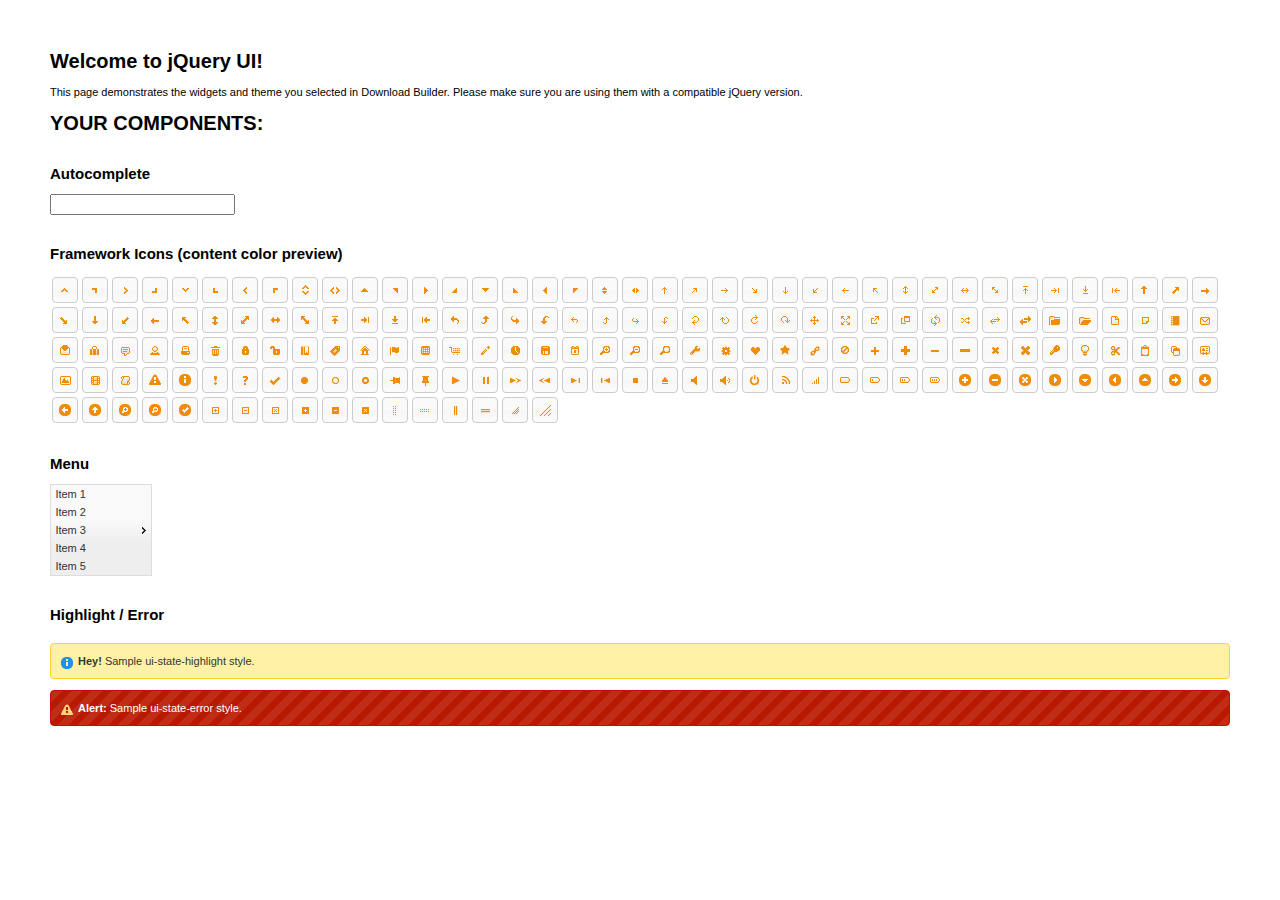
<file: static/jquery-ui/index.html>
<!doctype html>
<html lang="us">
<head>
	<meta charset="utf-8">
	<title>jQuery UI Example Page</title>
	<link href="jquery-ui.css" rel="stylesheet">
	<style>
	body{
		font: 62.5% "Trebuchet MS", sans-serif;
		margin: 50px;
	}
	.demoHeaders {
		margin-top: 2em;
	}
	#dialog-link {
		padding: .4em 1em .4em 20px;
		text-decoration: none;
		position: relative;
	}
	#dialog-link span.ui-icon {
		margin: 0 5px 0 0;
		position: absolute;
		left: .2em;
		top: 50%;
		margin-top: -8px;
	}
	#icons {
		margin: 0;
		padding: 0;
	}
	#icons li {
		margin: 2px;
		position: relative;
		padding: 4px 0;
		cursor: pointer;
		float: left;
		list-style: none;
	}
	#icons span.ui-icon {
		float: left;
		margin: 0 4px;
	}
	.fakewindowcontain .ui-widget-overlay {
		position: absolute;
	}
	select {
		width: 200px;
	}
	</style>
</head>
<body>

<h1>Welcome to jQuery UI!</h1>

<div class="ui-widget">
	<p>This page demonstrates the widgets and theme you selected in Download Builder. Please make sure you are using them with a compatible jQuery version.</p>
</div>

<h1>YOUR COMPONENTS:</h1>




<!-- Autocomplete -->
<h2 class="demoHeaders">Autocomplete</h2>
<div>
	<input id="autocomplete" title="type &quot;a&quot;">
</div>









<h2 class="demoHeaders">Framework Icons (content color preview)</h2>
<ul id="icons" class="ui-widget ui-helper-clearfix">
	<li class="ui-state-default ui-corner-all" title=".ui-icon-carat-1-n"><span class="ui-icon ui-icon-carat-1-n"></span></li>
	<li class="ui-state-default ui-corner-all" title=".ui-icon-carat-1-ne"><span class="ui-icon ui-icon-carat-1-ne"></span></li>
	<li class="ui-state-default ui-corner-all" title=".ui-icon-carat-1-e"><span class="ui-icon ui-icon-carat-1-e"></span></li>
	<li class="ui-state-default ui-corner-all" title=".ui-icon-carat-1-se"><span class="ui-icon ui-icon-carat-1-se"></span></li>
	<li class="ui-state-default ui-corner-all" title=".ui-icon-carat-1-s"><span class="ui-icon ui-icon-carat-1-s"></span></li>
	<li class="ui-state-default ui-corner-all" title=".ui-icon-carat-1-sw"><span class="ui-icon ui-icon-carat-1-sw"></span></li>
	<li class="ui-state-default ui-corner-all" title=".ui-icon-carat-1-w"><span class="ui-icon ui-icon-carat-1-w"></span></li>
	<li class="ui-state-default ui-corner-all" title=".ui-icon-carat-1-nw"><span class="ui-icon ui-icon-carat-1-nw"></span></li>
	<li class="ui-state-default ui-corner-all" title=".ui-icon-carat-2-n-s"><span class="ui-icon ui-icon-carat-2-n-s"></span></li>
	<li class="ui-state-default ui-corner-all" title=".ui-icon-carat-2-e-w"><span class="ui-icon ui-icon-carat-2-e-w"></span></li>
	<li class="ui-state-default ui-corner-all" title=".ui-icon-triangle-1-n"><span class="ui-icon ui-icon-triangle-1-n"></span></li>
	<li class="ui-state-default ui-corner-all" title=".ui-icon-triangle-1-ne"><span class="ui-icon ui-icon-triangle-1-ne"></span></li>
	<li class="ui-state-default ui-corner-all" title=".ui-icon-triangle-1-e"><span class="ui-icon ui-icon-triangle-1-e"></span></li>
	<li class="ui-state-default ui-corner-all" title=".ui-icon-triangle-1-se"><span class="ui-icon ui-icon-triangle-1-se"></span></li>
	<li class="ui-state-default ui-corner-all" title=".ui-icon-triangle-1-s"><span class="ui-icon ui-icon-triangle-1-s"></span></li>
	<li class="ui-state-default ui-corner-all" title=".ui-icon-triangle-1-sw"><span class="ui-icon ui-icon-triangle-1-sw"></span></li>
	<li class="ui-state-default ui-corner-all" title=".ui-icon-triangle-1-w"><span class="ui-icon ui-icon-triangle-1-w"></span></li>
	<li class="ui-state-default ui-corner-all" title=".ui-icon-triangle-1-nw"><span class="ui-icon ui-icon-triangle-1-nw"></span></li>
	<li class="ui-state-default ui-corner-all" title=".ui-icon-triangle-2-n-s"><span class="ui-icon ui-icon-triangle-2-n-s"></span></li>
	<li class="ui-state-default ui-corner-all" title=".ui-icon-triangle-2-e-w"><span class="ui-icon ui-icon-triangle-2-e-w"></span></li>
	<li class="ui-state-default ui-corner-all" title=".ui-icon-arrow-1-n"><span class="ui-icon ui-icon-arrow-1-n"></span></li>
	<li class="ui-state-default ui-corner-all" title=".ui-icon-arrow-1-ne"><span class="ui-icon ui-icon-arrow-1-ne"></span></li>
	<li class="ui-state-default ui-corner-all" title=".ui-icon-arrow-1-e"><span class="ui-icon ui-icon-arrow-1-e"></span></li>
	<li class="ui-state-default ui-corner-all" title=".ui-icon-arrow-1-se"><span class="ui-icon ui-icon-arrow-1-se"></span></li>
	<li class="ui-state-default ui-corner-all" title=".ui-icon-arrow-1-s"><span class="ui-icon ui-icon-arrow-1-s"></span></li>
	<li class="ui-state-default ui-corner-all" title=".ui-icon-arrow-1-sw"><span class="ui-icon ui-icon-arrow-1-sw"></span></li>
	<li class="ui-state-default ui-corner-all" title=".ui-icon-arrow-1-w"><span class="ui-icon ui-icon-arrow-1-w"></span></li>
	<li class="ui-state-default ui-corner-all" title=".ui-icon-arrow-1-nw"><span class="ui-icon ui-icon-arrow-1-nw"></span></li>
	<li class="ui-state-default ui-corner-all" title=".ui-icon-arrow-2-n-s"><span class="ui-icon ui-icon-arrow-2-n-s"></span></li>
	<li class="ui-state-default ui-corner-all" title=".ui-icon-arrow-2-ne-sw"><span class="ui-icon ui-icon-arrow-2-ne-sw"></span></li>
	<li class="ui-state-default ui-corner-all" title=".ui-icon-arrow-2-e-w"><span class="ui-icon ui-icon-arrow-2-e-w"></span></li>
	<li class="ui-state-default ui-corner-all" title=".ui-icon-arrow-2-se-nw"><span class="ui-icon ui-icon-arrow-2-se-nw"></span></li>
	<li class="ui-state-default ui-corner-all" title=".ui-icon-arrowstop-1-n"><span class="ui-icon ui-icon-arrowstop-1-n"></span></li>
	<li class="ui-state-default ui-corner-all" title=".ui-icon-arrowstop-1-e"><span class="ui-icon ui-icon-arrowstop-1-e"></span></li>
	<li class="ui-state-default ui-corner-all" title=".ui-icon-arrowstop-1-s"><span class="ui-icon ui-icon-arrowstop-1-s"></span></li>
	<li class="ui-state-default ui-corner-all" title=".ui-icon-arrowstop-1-w"><span class="ui-icon ui-icon-arrowstop-1-w"></span></li>
	<li class="ui-state-default ui-corner-all" title=".ui-icon-arrowthick-1-n"><span class="ui-icon ui-icon-arrowthick-1-n"></span></li>
	<li class="ui-state-default ui-corner-all" title=".ui-icon-arrowthick-1-ne"><span class="ui-icon ui-icon-arrowthick-1-ne"></span></li>
	<li class="ui-state-default ui-corner-all" title=".ui-icon-arrowthick-1-e"><span class="ui-icon ui-icon-arrowthick-1-e"></span></li>
	<li class="ui-state-default ui-corner-all" title=".ui-icon-arrowthick-1-se"><span class="ui-icon ui-icon-arrowthick-1-se"></span></li>
	<li class="ui-state-default ui-corner-all" title=".ui-icon-arrowthick-1-s"><span class="ui-icon ui-icon-arrowthick-1-s"></span></li>
	<li class="ui-state-default ui-corner-all" title=".ui-icon-arrowthick-1-sw"><span class="ui-icon ui-icon-arrowthick-1-sw"></span></li>
	<li class="ui-state-default ui-corner-all" title=".ui-icon-arrowthick-1-w"><span class="ui-icon ui-icon-arrowthick-1-w"></span></li>
	<li class="ui-state-default ui-corner-all" title=".ui-icon-arrowthick-1-nw"><span class="ui-icon ui-icon-arrowthick-1-nw"></span></li>
	<li class="ui-state-default ui-corner-all" title=".ui-icon-arrowthick-2-n-s"><span class="ui-icon ui-icon-arrowthick-2-n-s"></span></li>
	<li class="ui-state-default ui-corner-all" title=".ui-icon-arrowthick-2-ne-sw"><span class="ui-icon ui-icon-arrowthick-2-ne-sw"></span></li>
	<li class="ui-state-default ui-corner-all" title=".ui-icon-arrowthick-2-e-w"><span class="ui-icon ui-icon-arrowthick-2-e-w"></span></li>
	<li class="ui-state-default ui-corner-all" title=".ui-icon-arrowthick-2-se-nw"><span class="ui-icon ui-icon-arrowthick-2-se-nw"></span></li>
	<li class="ui-state-default ui-corner-all" title=".ui-icon-arrowthickstop-1-n"><span class="ui-icon ui-icon-arrowthickstop-1-n"></span></li>
	<li class="ui-state-default ui-corner-all" title=".ui-icon-arrowthickstop-1-e"><span class="ui-icon ui-icon-arrowthickstop-1-e"></span></li>
	<li class="ui-state-default ui-corner-all" title=".ui-icon-arrowthickstop-1-s"><span class="ui-icon ui-icon-arrowthickstop-1-s"></span></li>
	<li class="ui-state-default ui-corner-all" title=".ui-icon-arrowthickstop-1-w"><span class="ui-icon ui-icon-arrowthickstop-1-w"></span></li>
	<li class="ui-state-default ui-corner-all" title=".ui-icon-arrowreturnthick-1-w"><span class="ui-icon ui-icon-arrowreturnthick-1-w"></span></li>
	<li class="ui-state-default ui-corner-all" title=".ui-icon-arrowreturnthick-1-n"><span class="ui-icon ui-icon-arrowreturnthick-1-n"></span></li>
	<li class="ui-state-default ui-corner-all" title=".ui-icon-arrowreturnthick-1-e"><span class="ui-icon ui-icon-arrowreturnthick-1-e"></span></li>
	<li class="ui-state-default ui-corner-all" title=".ui-icon-arrowreturnthick-1-s"><span class="ui-icon ui-icon-arrowreturnthick-1-s"></span></li>
	<li class="ui-state-default ui-corner-all" title=".ui-icon-arrowreturn-1-w"><span class="ui-icon ui-icon-arrowreturn-1-w"></span></li>
	<li class="ui-state-default ui-corner-all" title=".ui-icon-arrowreturn-1-n"><span class="ui-icon ui-icon-arrowreturn-1-n"></span></li>
	<li class="ui-state-default ui-corner-all" title=".ui-icon-arrowreturn-1-e"><span class="ui-icon ui-icon-arrowreturn-1-e"></span></li>
	<li class="ui-state-default ui-corner-all" title=".ui-icon-arrowreturn-1-s"><span class="ui-icon ui-icon-arrowreturn-1-s"></span></li>
	<li class="ui-state-default ui-corner-all" title=".ui-icon-arrowrefresh-1-w"><span class="ui-icon ui-icon-arrowrefresh-1-w"></span></li>
	<li class="ui-state-default ui-corner-all" title=".ui-icon-arrowrefresh-1-n"><span class="ui-icon ui-icon-arrowrefresh-1-n"></span></li>
	<li class="ui-state-default ui-corner-all" title=".ui-icon-arrowrefresh-1-e"><span class="ui-icon ui-icon-arrowrefresh-1-e"></span></li>
	<li class="ui-state-default ui-corner-all" title=".ui-icon-arrowrefresh-1-s"><span class="ui-icon ui-icon-arrowrefresh-1-s"></span></li>
	<li class="ui-state-default ui-corner-all" title=".ui-icon-arrow-4"><span class="ui-icon ui-icon-arrow-4"></span></li>
	<li class="ui-state-default ui-corner-all" title=".ui-icon-arrow-4-diag"><span class="ui-icon ui-icon-arrow-4-diag"></span></li>
	<li class="ui-state-default ui-corner-all" title=".ui-icon-extlink"><span class="ui-icon ui-icon-extlink"></span></li>
	<li class="ui-state-default ui-corner-all" title=".ui-icon-newwin"><span class="ui-icon ui-icon-newwin"></span></li>
	<li class="ui-state-default ui-corner-all" title=".ui-icon-refresh"><span class="ui-icon ui-icon-refresh"></span></li>
	<li class="ui-state-default ui-corner-all" title=".ui-icon-shuffle"><span class="ui-icon ui-icon-shuffle"></span></li>
	<li class="ui-state-default ui-corner-all" title=".ui-icon-transfer-e-w"><span class="ui-icon ui-icon-transfer-e-w"></span></li>
	<li class="ui-state-default ui-corner-all" title=".ui-icon-transferthick-e-w"><span class="ui-icon ui-icon-transferthick-e-w"></span></li>
	<li class="ui-state-default ui-corner-all" title=".ui-icon-folder-collapsed"><span class="ui-icon ui-icon-folder-collapsed"></span></li>
	<li class="ui-state-default ui-corner-all" title=".ui-icon-folder-open"><span class="ui-icon ui-icon-folder-open"></span></li>
	<li class="ui-state-default ui-corner-all" title=".ui-icon-document"><span class="ui-icon ui-icon-document"></span></li>
	<li class="ui-state-default ui-corner-all" title=".ui-icon-document-b"><span class="ui-icon ui-icon-document-b"></span></li>
	<li class="ui-state-default ui-corner-all" title=".ui-icon-note"><span class="ui-icon ui-icon-note"></span></li>
	<li class="ui-state-default ui-corner-all" title=".ui-icon-mail-closed"><span class="ui-icon ui-icon-mail-closed"></span></li>
	<li class="ui-state-default ui-corner-all" title=".ui-icon-mail-open"><span class="ui-icon ui-icon-mail-open"></span></li>
	<li class="ui-state-default ui-corner-all" title=".ui-icon-suitcase"><span class="ui-icon ui-icon-suitcase"></span></li>
	<li class="ui-state-default ui-corner-all" title=".ui-icon-comment"><span class="ui-icon ui-icon-comment"></span></li>
	<li class="ui-state-default ui-corner-all" title=".ui-icon-person"><span class="ui-icon ui-icon-person"></span></li>
	<li class="ui-state-default ui-corner-all" title=".ui-icon-print"><span class="ui-icon ui-icon-print"></span></li>
	<li class="ui-state-default ui-corner-all" title=".ui-icon-trash"><span class="ui-icon ui-icon-trash"></span></li>
	<li class="ui-state-default ui-corner-all" title=".ui-icon-locked"><span class="ui-icon ui-icon-locked"></span></li>
	<li class="ui-state-default ui-corner-all" title=".ui-icon-unlocked"><span class="ui-icon ui-icon-unlocked"></span></li>
	<li class="ui-state-default ui-corner-all" title=".ui-icon-bookmark"><span class="ui-icon ui-icon-bookmark"></span></li>
	<li class="ui-state-default ui-corner-all" title=".ui-icon-tag"><span class="ui-icon ui-icon-tag"></span></li>
	<li class="ui-state-default ui-corner-all" title=".ui-icon-home"><span class="ui-icon ui-icon-home"></span></li>
	<li class="ui-state-default ui-corner-all" title=".ui-icon-flag"><span class="ui-icon ui-icon-flag"></span></li>
	<li class="ui-state-default ui-corner-all" title=".ui-icon-calculator"><span class="ui-icon ui-icon-calculator"></span></li>
	<li class="ui-state-default ui-corner-all" title=".ui-icon-cart"><span class="ui-icon ui-icon-cart"></span></li>
	<li class="ui-state-default ui-corner-all" title=".ui-icon-pencil"><span class="ui-icon ui-icon-pencil"></span></li>
	<li class="ui-state-default ui-corner-all" title=".ui-icon-clock"><span class="ui-icon ui-icon-clock"></span></li>
	<li class="ui-state-default ui-corner-all" title=".ui-icon-disk"><span class="ui-icon ui-icon-disk"></span></li>
	<li class="ui-state-default ui-corner-all" title=".ui-icon-calendar"><span class="ui-icon ui-icon-calendar"></span></li>
	<li class="ui-state-default ui-corner-all" title=".ui-icon-zoomin"><span class="ui-icon ui-icon-zoomin"></span></li>
	<li class="ui-state-default ui-corner-all" title=".ui-icon-zoomout"><span class="ui-icon ui-icon-zoomout"></span></li>
	<li class="ui-state-default ui-corner-all" title=".ui-icon-search"><span class="ui-icon ui-icon-search"></span></li>
	<li class="ui-state-default ui-corner-all" title=".ui-icon-wrench"><span class="ui-icon ui-icon-wrench"></span></li>
	<li class="ui-state-default ui-corner-all" title=".ui-icon-gear"><span class="ui-icon ui-icon-gear"></span></li>
	<li class="ui-state-default ui-corner-all" title=".ui-icon-heart"><span class="ui-icon ui-icon-heart"></span></li>
	<li class="ui-state-default ui-corner-all" title=".ui-icon-star"><span class="ui-icon ui-icon-star"></span></li>
	<li class="ui-state-default ui-corner-all" title=".ui-icon-link"><span class="ui-icon ui-icon-link"></span></li>
	<li class="ui-state-default ui-corner-all" title=".ui-icon-cancel"><span class="ui-icon ui-icon-cancel"></span></li>
	<li class="ui-state-default ui-corner-all" title=".ui-icon-plus"><span class="ui-icon ui-icon-plus"></span></li>
	<li class="ui-state-default ui-corner-all" title=".ui-icon-plusthick"><span class="ui-icon ui-icon-plusthick"></span></li>
	<li class="ui-state-default ui-corner-all" title=".ui-icon-minus"><span class="ui-icon ui-icon-minus"></span></li>
	<li class="ui-state-default ui-corner-all" title=".ui-icon-minusthick"><span class="ui-icon ui-icon-minusthick"></span></li>
	<li class="ui-state-default ui-corner-all" title=".ui-icon-close"><span class="ui-icon ui-icon-close"></span></li>
	<li class="ui-state-default ui-corner-all" title=".ui-icon-closethick"><span class="ui-icon ui-icon-closethick"></span></li>
	<li class="ui-state-default ui-corner-all" title=".ui-icon-key"><span class="ui-icon ui-icon-key"></span></li>
	<li class="ui-state-default ui-corner-all" title=".ui-icon-lightbulb"><span class="ui-icon ui-icon-lightbulb"></span></li>
	<li class="ui-state-default ui-corner-all" title=".ui-icon-scissors"><span class="ui-icon ui-icon-scissors"></span></li>
	<li class="ui-state-default ui-corner-all" title=".ui-icon-clipboard"><span class="ui-icon ui-icon-clipboard"></span></li>
	<li class="ui-state-default ui-corner-all" title=".ui-icon-copy"><span class="ui-icon ui-icon-copy"></span></li>
	<li class="ui-state-default ui-corner-all" title=".ui-icon-contact"><span class="ui-icon ui-icon-contact"></span></li>
	<li class="ui-state-default ui-corner-all" title=".ui-icon-image"><span class="ui-icon ui-icon-image"></span></li>
	<li class="ui-state-default ui-corner-all" title=".ui-icon-video"><span class="ui-icon ui-icon-video"></span></li>
	<li class="ui-state-default ui-corner-all" title=".ui-icon-script"><span class="ui-icon ui-icon-script"></span></li>
	<li class="ui-state-default ui-corner-all" title=".ui-icon-alert"><span class="ui-icon ui-icon-alert"></span></li>
	<li class="ui-state-default ui-corner-all" title=".ui-icon-info"><span class="ui-icon ui-icon-info"></span></li>
	<li class="ui-state-default ui-corner-all" title=".ui-icon-notice"><span class="ui-icon ui-icon-notice"></span></li>
	<li class="ui-state-default ui-corner-all" title=".ui-icon-help"><span class="ui-icon ui-icon-help"></span></li>
	<li class="ui-state-default ui-corner-all" title=".ui-icon-check"><span class="ui-icon ui-icon-check"></span></li>
	<li class="ui-state-default ui-corner-all" title=".ui-icon-bullet"><span class="ui-icon ui-icon-bullet"></span></li>
	<li class="ui-state-default ui-corner-all" title=".ui-icon-radio-off"><span class="ui-icon ui-icon-radio-off"></span></li>
	<li class="ui-state-default ui-corner-all" title=".ui-icon-radio-on"><span class="ui-icon ui-icon-radio-on"></span></li>
	<li class="ui-state-default ui-corner-all" title=".ui-icon-pin-w"><span class="ui-icon ui-icon-pin-w"></span></li>
	<li class="ui-state-default ui-corner-all" title=".ui-icon-pin-s"><span class="ui-icon ui-icon-pin-s"></span></li>
	<li class="ui-state-default ui-corner-all" title=".ui-icon-play"><span class="ui-icon ui-icon-play"></span></li>
	<li class="ui-state-default ui-corner-all" title=".ui-icon-pause"><span class="ui-icon ui-icon-pause"></span></li>
	<li class="ui-state-default ui-corner-all" title=".ui-icon-seek-next"><span class="ui-icon ui-icon-seek-next"></span></li>
	<li class="ui-state-default ui-corner-all" title=".ui-icon-seek-prev"><span class="ui-icon ui-icon-seek-prev"></span></li>
	<li class="ui-state-default ui-corner-all" title=".ui-icon-seek-end"><span class="ui-icon ui-icon-seek-end"></span></li>
	<li class="ui-state-default ui-corner-all" title=".ui-icon-seek-first"><span class="ui-icon ui-icon-seek-first"></span></li>
	<li class="ui-state-default ui-corner-all" title=".ui-icon-stop"><span class="ui-icon ui-icon-stop"></span></li>
	<li class="ui-state-default ui-corner-all" title=".ui-icon-eject"><span class="ui-icon ui-icon-eject"></span></li>
	<li class="ui-state-default ui-corner-all" title=".ui-icon-volume-off"><span class="ui-icon ui-icon-volume-off"></span></li>
	<li class="ui-state-default ui-corner-all" title=".ui-icon-volume-on"><span class="ui-icon ui-icon-volume-on"></span></li>
	<li class="ui-state-default ui-corner-all" title=".ui-icon-power"><span class="ui-icon ui-icon-power"></span></li>
	<li class="ui-state-default ui-corner-all" title=".ui-icon-signal-diag"><span class="ui-icon ui-icon-signal-diag"></span></li>
	<li class="ui-state-default ui-corner-all" title=".ui-icon-signal"><span class="ui-icon ui-icon-signal"></span></li>
	<li class="ui-state-default ui-corner-all" title=".ui-icon-battery-0"><span class="ui-icon ui-icon-battery-0"></span></li>
	<li class="ui-state-default ui-corner-all" title=".ui-icon-battery-1"><span class="ui-icon ui-icon-battery-1"></span></li>
	<li class="ui-state-default ui-corner-all" title=".ui-icon-battery-2"><span class="ui-icon ui-icon-battery-2"></span></li>
	<li class="ui-state-default ui-corner-all" title=".ui-icon-battery-3"><span class="ui-icon ui-icon-battery-3"></span></li>
	<li class="ui-state-default ui-corner-all" title=".ui-icon-circle-plus"><span class="ui-icon ui-icon-circle-plus"></span></li>
	<li class="ui-state-default ui-corner-all" title=".ui-icon-circle-minus"><span class="ui-icon ui-icon-circle-minus"></span></li>
	<li class="ui-state-default ui-corner-all" title=".ui-icon-circle-close"><span class="ui-icon ui-icon-circle-close"></span></li>
	<li class="ui-state-default ui-corner-all" title=".ui-icon-circle-triangle-e"><span class="ui-icon ui-icon-circle-triangle-e"></span></li>
	<li class="ui-state-default ui-corner-all" title=".ui-icon-circle-triangle-s"><span class="ui-icon ui-icon-circle-triangle-s"></span></li>
	<li class="ui-state-default ui-corner-all" title=".ui-icon-circle-triangle-w"><span class="ui-icon ui-icon-circle-triangle-w"></span></li>
	<li class="ui-state-default ui-corner-all" title=".ui-icon-circle-triangle-n"><span class="ui-icon ui-icon-circle-triangle-n"></span></li>
	<li class="ui-state-default ui-corner-all" title=".ui-icon-circle-arrow-e"><span class="ui-icon ui-icon-circle-arrow-e"></span></li>
	<li class="ui-state-default ui-corner-all" title=".ui-icon-circle-arrow-s"><span class="ui-icon ui-icon-circle-arrow-s"></span></li>
	<li class="ui-state-default ui-corner-all" title=".ui-icon-circle-arrow-w"><span class="ui-icon ui-icon-circle-arrow-w"></span></li>
	<li class="ui-state-default ui-corner-all" title=".ui-icon-circle-arrow-n"><span class="ui-icon ui-icon-circle-arrow-n"></span></li>
	<li class="ui-state-default ui-corner-all" title=".ui-icon-circle-zoomin"><span class="ui-icon ui-icon-circle-zoomin"></span></li>
	<li class="ui-state-default ui-corner-all" title=".ui-icon-circle-zoomout"><span class="ui-icon ui-icon-circle-zoomout"></span></li>
	<li class="ui-state-default ui-corner-all" title=".ui-icon-circle-check"><span class="ui-icon ui-icon-circle-check"></span></li>
	<li class="ui-state-default ui-corner-all" title=".ui-icon-circlesmall-plus"><span class="ui-icon ui-icon-circlesmall-plus"></span></li>
	<li class="ui-state-default ui-corner-all" title=".ui-icon-circlesmall-minus"><span class="ui-icon ui-icon-circlesmall-minus"></span></li>
	<li class="ui-state-default ui-corner-all" title=".ui-icon-circlesmall-close"><span class="ui-icon ui-icon-circlesmall-close"></span></li>
	<li class="ui-state-default ui-corner-all" title=".ui-icon-squaresmall-plus"><span class="ui-icon ui-icon-squaresmall-plus"></span></li>
	<li class="ui-state-default ui-corner-all" title=".ui-icon-squaresmall-minus"><span class="ui-icon ui-icon-squaresmall-minus"></span></li>
	<li class="ui-state-default ui-corner-all" title=".ui-icon-squaresmall-close"><span class="ui-icon ui-icon-squaresmall-close"></span></li>
	<li class="ui-state-default ui-corner-all" title=".ui-icon-grip-dotted-vertical"><span class="ui-icon ui-icon-grip-dotted-vertical"></span></li>
	<li class="ui-state-default ui-corner-all" title=".ui-icon-grip-dotted-horizontal"><span class="ui-icon ui-icon-grip-dotted-horizontal"></span></li>
	<li class="ui-state-default ui-corner-all" title=".ui-icon-grip-solid-vertical"><span class="ui-icon ui-icon-grip-solid-vertical"></span></li>
	<li class="ui-state-default ui-corner-all" title=".ui-icon-grip-solid-horizontal"><span class="ui-icon ui-icon-grip-solid-horizontal"></span></li>
	<li class="ui-state-default ui-corner-all" title=".ui-icon-gripsmall-diagonal-se"><span class="ui-icon ui-icon-gripsmall-diagonal-se"></span></li>
	<li class="ui-state-default ui-corner-all" title=".ui-icon-grip-diagonal-se"><span class="ui-icon ui-icon-grip-diagonal-se"></span></li>
</ul>












<!-- Menu -->
<h2 class="demoHeaders">Menu</h2>
<ul style="width:100px;" id="menu">
	<li>Item 1</li>
	<li>Item 2</li>
	<li>Item 3
		<ul>
			<li>Item 3-1</li>
			<li>Item 3-2</li>
			<li>Item 3-3</li>
			<li>Item 3-4</li>
			<li>Item 3-5</li>
		</ul>
	</li>
	<li>Item 4</li>
	<li>Item 5</li>
</ul>




<!-- Highlight / Error -->
<h2 class="demoHeaders">Highlight / Error</h2>
<div class="ui-widget">
	<div class="ui-state-highlight ui-corner-all" style="margin-top: 20px; padding: 0 .7em;">
		<p><span class="ui-icon ui-icon-info" style="float: left; margin-right: .3em;"></span>
		<strong>Hey!</strong> Sample ui-state-highlight style.</p>
	</div>
</div>
<br>
<div class="ui-widget">
	<div class="ui-state-error ui-corner-all" style="padding: 0 .7em;">
		<p><span class="ui-icon ui-icon-alert" style="float: left; margin-right: .3em;"></span>
		<strong>Alert:</strong> Sample ui-state-error style.</p>
	</div>
</div>

<script src="external/jquery/jquery.js"></script>
<script src="jquery-ui.js"></script>
<script>



var availableTags = [
	"ActionScript",
	"AppleScript",
	"Asp",
	"BASIC",
	"C",
	"C++",
	"Clojure",
	"COBOL",
	"ColdFusion",
	"Erlang",
	"Fortran",
	"Groovy",
	"Haskell",
	"Java",
	"JavaScript",
	"Lisp",
	"Perl",
	"PHP",
	"Python",
	"Ruby",
	"Scala",
	"Scheme"
];
$( "#autocomplete" ).autocomplete({
	source: availableTags
});

















$( "#menu" ).menu();






// Hover states on the static widgets
$( "#dialog-link, #icons li" ).hover(
	function() {
		$( this ).addClass( "ui-state-hover" );
	},
	function() {
		$( this ).removeClass( "ui-state-hover" );
	}
);
</script>
</body>
</html>
</file>
